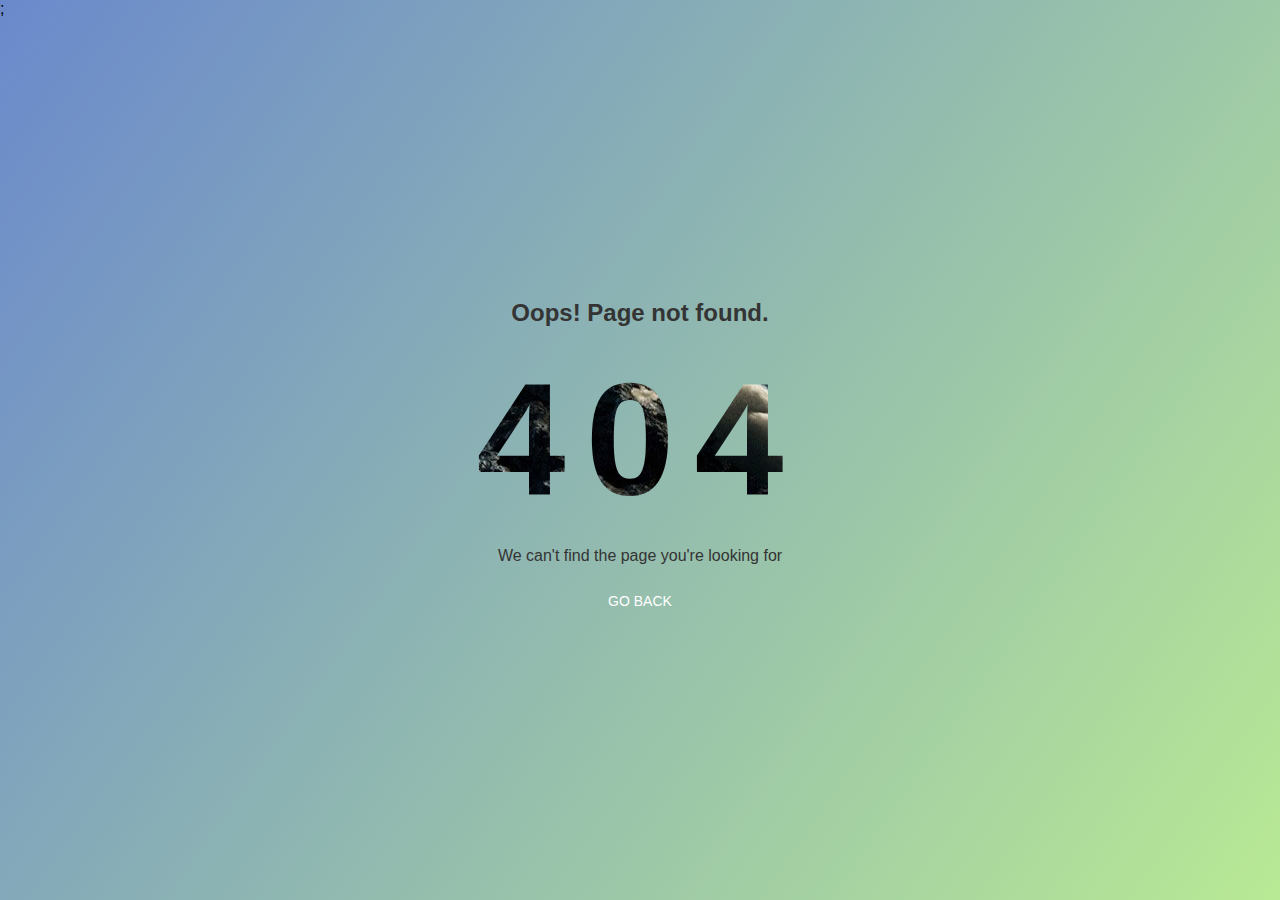
<file: 404/index.html>
<!DOCTYPE html>
<html lang="en" dir="ltr">
  <head>
    <meta charset="utf-8" />
    <title></title>
    <link rel="stylesheet" href="style.css" />
  </head>
  <body>
    <div class="container">
      <h2>Oops! Page not found.</h2>
      <h1>404</h1>
      <p>We can't find the page you're looking for</p>
      <a href="#">Go Back</a>
    </div>
  </body>
</html>
;
</file>
<file: 404/style.css>
body{
	margin: 0;
	padding: 0;
	font-family: "montserrat", sans-serif;
	min-height: 100vh;
	background-image: linear-gradient(125deg,#6a89cc,#b8e994)
}

.container{
	width: 100%;
	position: absolute;
	top: 50%;
	transform: translateY(-50%);
	text-align: center;
	color: #343434;
}

.container h1{
	font-size: 160px;
	background: #e55039aa;
	margin: 0;
	font-weight: 900;
	letter-spacing: 20px;
	background: url(bg.jpg) center no-repeat;
	-webkit-text-fill-color: transparent;
	-webkit-background-clip: text;
}

.container a{
	text-decoration: none;
	color: #fff;
	padding: 12px 24px;
	display: inline-block;
	border-radius: 25px;
	font-size: 14px;
	text-transform: uppercase;
	transition: 0.4s;	
}

.container a:hover{
	background: #e55039;
}
</file>
